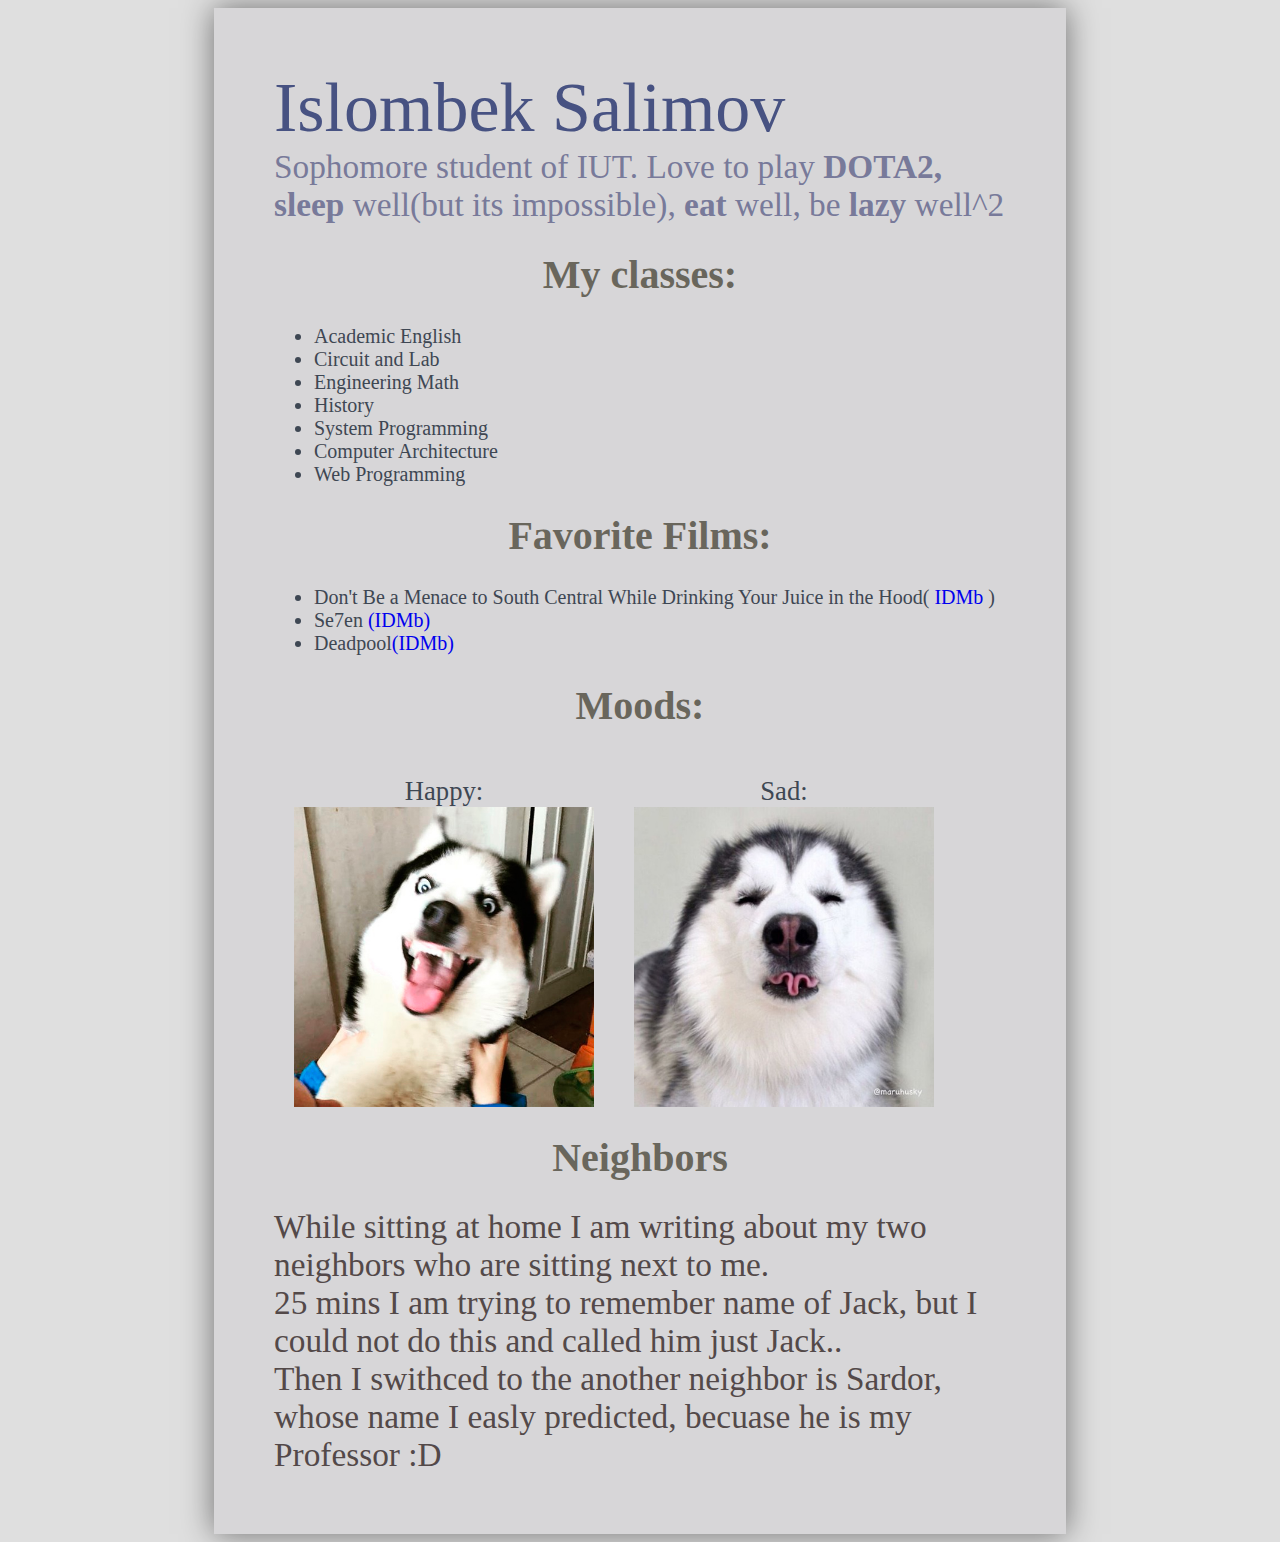
<file: aboutme.html>
<!DOCTYPE html>
<html lang="en">
<head>
	<link rel="stylesheet" <link rel="stylesheet" href="css/aboutme.css">
	<meta charset="UTF-8">
	<title>Islombek</title>
</head>
<body>
	<div>
		<div class="content">
			<header>Islombek Salimov</header>
			
			<div class = "info">
				<p>Sophomore student of IUT. Love to play <strong>DOTA2, sleep</strong> well(but its impossible), <strong>eat </strong>
				well, be <strong>lazy</strong> well^2</p>
			</div>
			
			<div class = "classes">
				<h1>My classes: </h1>
				<ul>
					<li>Academic English</li>
					<li>Circuit and Lab</li>
					<li>Engineering Math</li>
					<li>History</li>
					<li>System Programming</li>
					<li>Computer Architecture</li>
					<li>Web Programming</li>
				</ul>
			</div>
	
		
			<div>
				<h1>Favorite Films: </h1> 
				<ul>
					<li>Don't Be a Menace to South Central While Drinking Your Juice in the Hood(<a href="http://www.imdb.com/title/tt0116126/"> IDMb </a>)</li>
					<li>Se7en <a href="http://www.imdb.com/title/tt0114369/?ref_=nv_sr_1">(IDMb)</a></li>
					<li>Deadpool<a href="http://www.imdb.com/title/tt1431045/?ref_=nv_sr_2">(IDMb) </a></li>
				</ul>
			</div>
				<h1>Moods:</h1>
				<span>Happy:<br> 
					<img src="img/happy.jpg" width="300px" height="300px"></span>
				<span>Sad: <br> 
					<img src="img/sad.jpg" width="300px" height="300px"></span>
			<div>
				<div style="clear: both;" class = "neighbor" >
					<h1>Neighbors</h1>
					<p>While sitting at home I am writing about my two neighbors who are sitting next to me.</p>
					<p>25 mins I am trying to remember name of Jack, but I could not do this and called him just Jack..</p>
					<p>Then I swithced to the another neighbor is Sardor, whose name I easly predicted, becuase he is my Professor :D</p>
					
				</div>
				
			</div>
		</div>
	</div>
</body>
</html>
</file>
<file: css/aboutme.css>
body{
	background: #DFDFDF;
	font-family: Buxton Sketch;
}

header{
	color: #475282;
	font-size: 3.5em;

}
a{
	text-decoration: none;
}
p{
	font-size: 25pt;
	margin: 0;

}

h1{
	color: #69665C;
	text-align: center;
}
span{
	font-size: 20pt;
	text-align: center;
	float: left;
	
	padding: 20px;
}

.info{
	color: #787A9A;
}
.content{
	font-size: 15pt;
	color: #3E4753;
	background: #D7D6D8;
    box-shadow: 0 0 30px rgba(0,0,0,0.5);
    padding: 60px;
	max-width: 732px;
    margin: 0 auto;
}

.neighbor{
	color: #534949;
	margin-top: 100pt;
}
</file>
